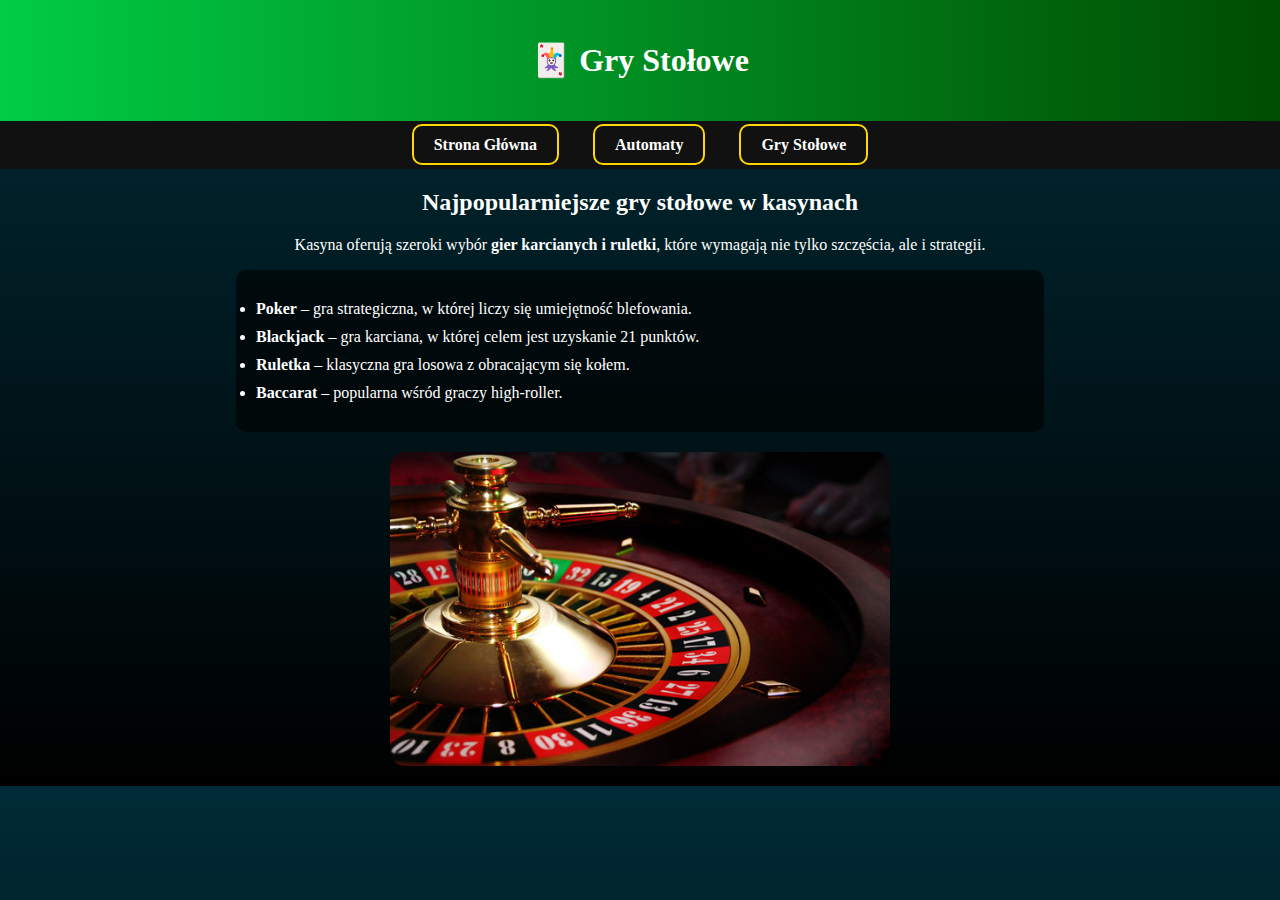
<file: gry.html>
<!DOCTYPE html>
<html lang="pl">
<head>
    <meta charset="UTF-8">
    <title>Gry Stołowe w Kasynie</title>
    <style>
        body {
            background: linear-gradient(to bottom, #002b36, #000);
            color: white;
            font-family: Georgia, serif;
            margin: 0;
        }
        header {
            background: linear-gradient(to right, #00cc44, #004d00);
            padding: 20px;
            text-align: center;
            animation: glow-green 2s infinite alternate;
        }
        @keyframes glow-green {
            from { text-shadow: 0 0 5px #66ff66; }
            to { text-shadow: 0 0 20px #00ff00; }
        }
        nav {
            text-align: center;
            background: #111;
            padding: 15px;
        }
        nav a {
            color: white;
            margin: 15px;
            text-decoration: none;
            font-weight: bold;
            padding: 10px 20px;
            border: 2px solid gold;
            border-radius: 10px;
            transition: 0.3s;
        }
        nav a:hover {
            background: gold;
            color: black;
            box-shadow: 0 0 20px gold;
        }
        ul {
            width: 60%;
            margin: auto;
            background-color: rgba(0,0,0,0.6);
            padding: 20px;
            border-radius: 10px;
        }
        li {
            margin: 10px 0;
        }
        img {
            display: block;
            margin: 20px auto;
            border-radius: 15px;
            transition: transform 0.5s, box-shadow 0.5s;
        }
        img:hover {
            transform: rotate(3deg) scale(1.05);
            box-shadow: 0 0 25px lime;
        }
    </style>
</head>
<body>
    <header>
        <h1>🃏 Gry Stołowe</h1>
    </header>

    <nav>
        <a href="index.html">Strona Główna</a>
        <a href="automaty.html">Automaty</a>
        <a href="gry.html">Gry Stołowe</a>
    </nav>

    <h2 style="text-align:center;">Najpopularniejsze gry stołowe w kasynach</h2>
    <p style="text-align:center;">Kasyna oferują szeroki wybór <b>gier karcianych i ruletki</b>, które wymagają nie tylko szczęścia, ale i strategii.</p>

    <ul>
        <li><b>Poker</b> – gra strategiczna, w której liczy się umiejętność blefowania.</li>
        <li><b>Blackjack</b> – gra karciana, w której celem jest uzyskanie 21 punktów.</li>
        <li><b>Ruletka</b> – klasyczna gra losowa z obracającym się kołem.</li>
        <li><b>Baccarat</b> – popularna wśród graczy high-roller.</li>
    </ul>

    <img src="ruletka.jpg" alt="Ruletka" width="500">

</body>
</html>
</file>
